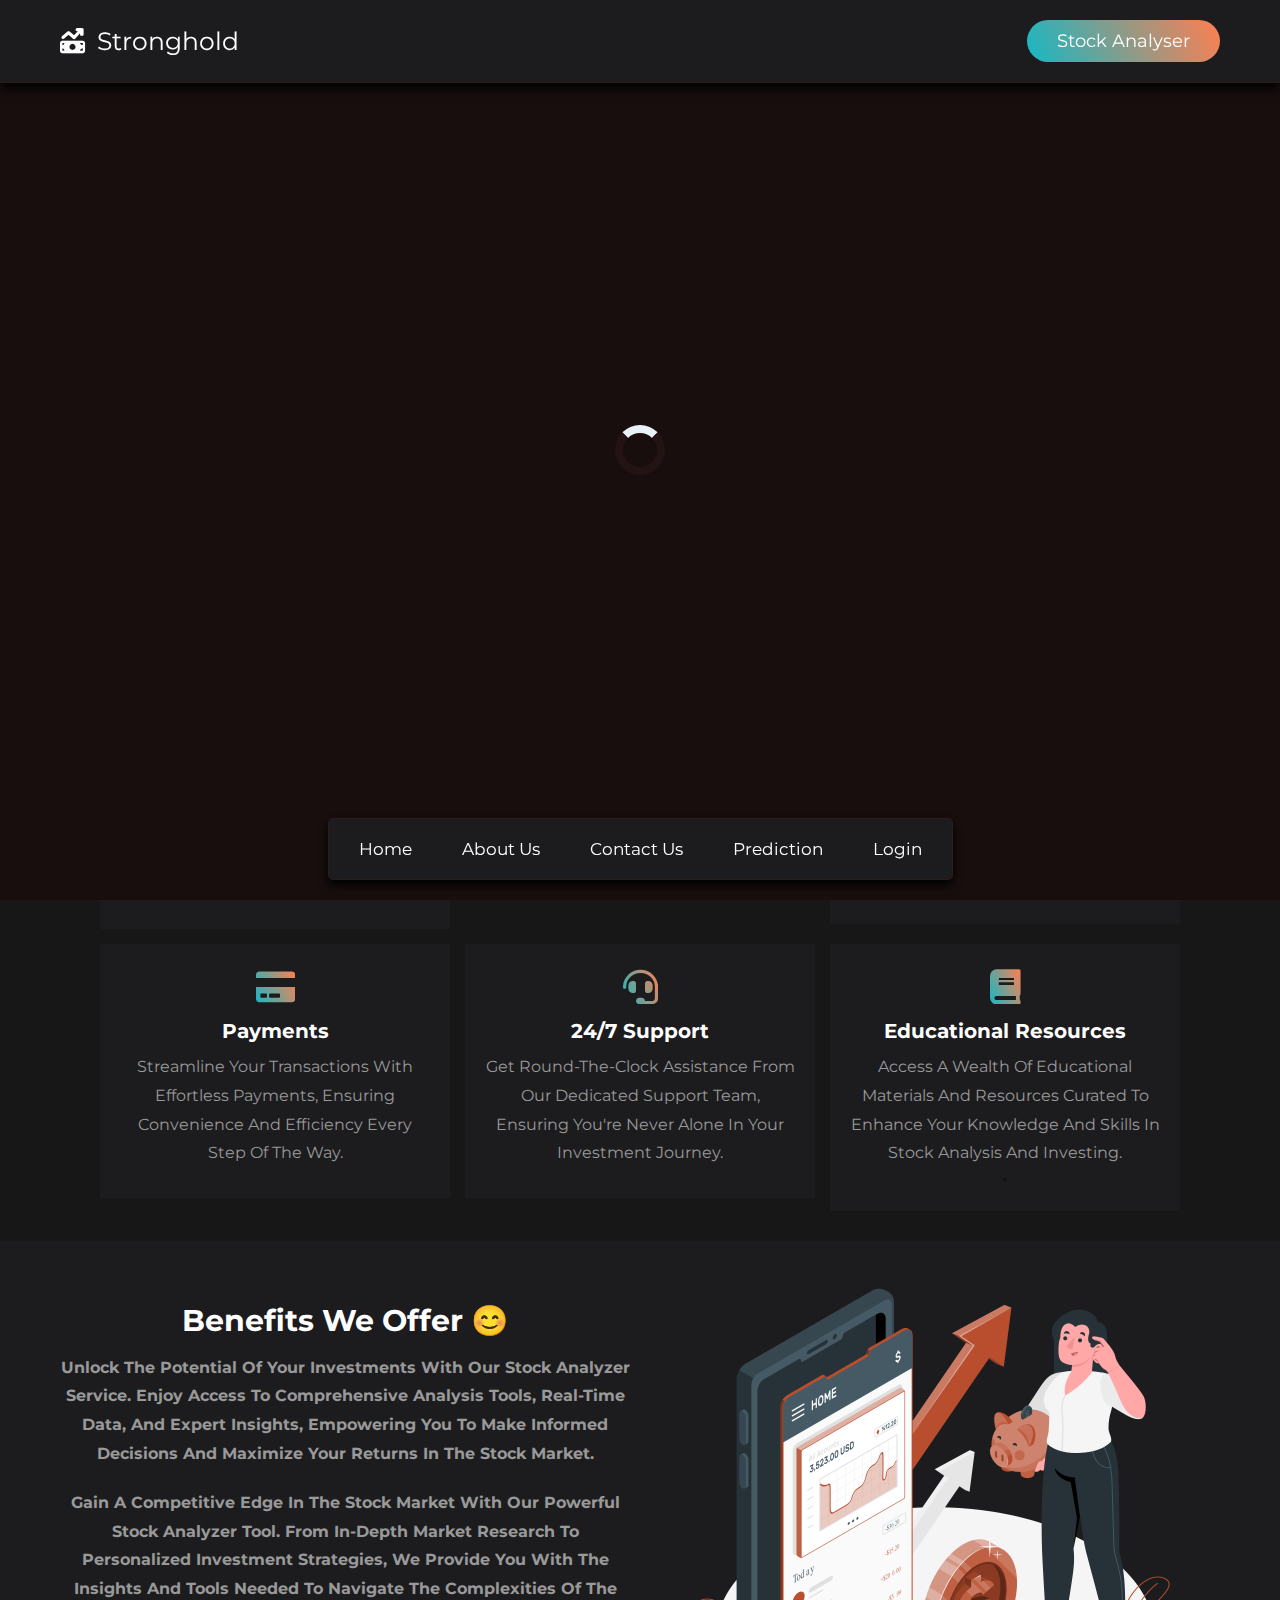
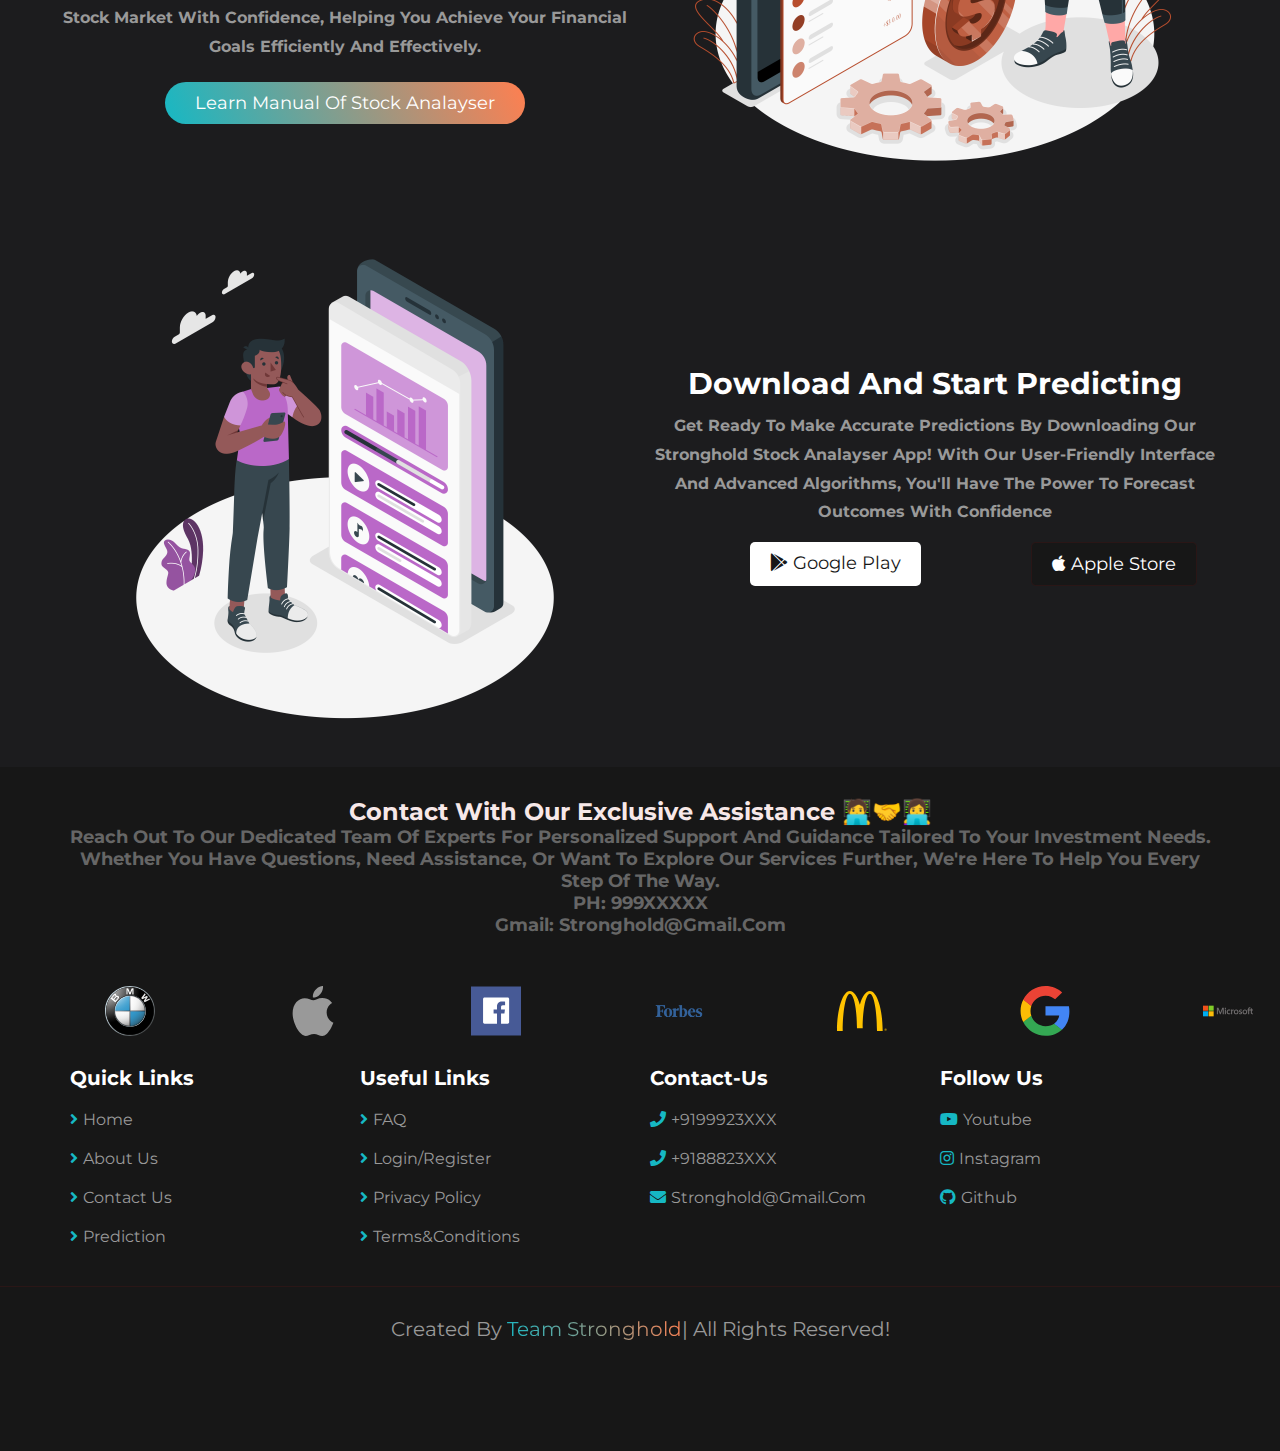
<file: index.html>
<!DOCTYPE html>
<html lang="en">

<head>
    <meta charset="UTF-8">
    <meta name="viewport" content="width=device-width, initial-scale=1.0">
    <title>Stronghold website</title>
    <!-- favicon -->
    <link rel="icon" href="global-market.png" type="image/x-icon">
    <!-- css file link here -->
    <link rel="stylesheet" href="style.css">
    <!-- Font Awesome CDN for icons -->
    <link rel="stylesheet" href="https://cdnjs.cloudflare.com/ajax/libs/font-awesome/5.15.4/css/all.min.css">
    
</head>

<body>

     <!-- Preloader -->
     <div id="preloader">
        <div class="loader"></div>
    </div>
    <!-- Preloader ends -->

    <!-- header starts from here -->
    <header class="header">

        <section class="flex">

            <a href="#home" class="logo"><i class="fas fa-money-bill-trend-up"></i>
                Stronghold</a>

            <a href="#Stock analyser" class="btn">Stock analyser</a>

        </section>

    </header>
    <!-- header ends here -->

    <!-- navbar starts from here -->

    <div class="navbar">
        <nav class="nav">
            <a href="#home"><i class="fas fa-home"></i><span>Home</span></a>
            <a href="#About us"><i class="fas fa-circle-info"></i><span>About us</span></a>
            <a href="#Contact"><i class="fas fa-envelope"></i><span>Contact us</span></a>
            <a href="#Prediction"><i class="fas fa-comments-dollar"></i><span>Prediction</span></a>
            <a href="#home"><i class="fas fa-user"></i><span>Login</span></a>
        </nav>
    </div>


    <!-- navbar ends from here -->
    <!-- home section starts from here -->
    <section class="home" id="home">

        <div class="flex">

            <div class="content">
                <h3>Prediction of stocks journey with us👍</h3>
                <p>Unveiling Profits, Securing Futures: Your Stock Analysis Stronghold. we took stocks of nifty50 and
                    BSE sensex for prediction and safeguard your investment in any situation using our analyser.</p>
                <a href="#Stock analyser" class="btn">Start Stock analyser</a>
            </div>

            <div class="image">
                <img src="Finance app-bro.png" alt="">
            </div>


        </div>

    </section>






    <!-- home section ends here -->

    <!-- Prediction section starts from here -->
    <section class="prediction">
        <div class="box-container">

            <div class="box">
                <i class="fas fa-money-bill-trend-up"></i>
                <h3>Extra income</h3>
                <p>Invest wisely for the rewards and empower your financial decision with our all predictions that had
                    been made for forecasting your tommorow sucess today.</p>

            </div>

            <div class="box">
                <i class="fas fa-coins"></i>
                <h3>financial assistant</h3>
                <p>Unlock the potential of your investments and make informed decisions with our expert financial
                    guidance.</p>

            </div>

            <div class="box">
                <i class="fas fa-shield-halved"></i>
                <h3>Account credentials protection</h3>
                <p>Secure your account credentials and make informed financial decisions with our predictive insights,
                    ensuring tomorrow's success starts today.</p>

            </div>

            <div class="box">
                <i class="fas fa-credit-card"></i>
                <h3>Payments</h3>
                <p>Streamline your transactions with effortless payments, ensuring convenience and efficiency every step
                    of the way.</p>

            </div>

            <div class="box">
                <i class="fas fa-headset"></i>
                <h3>24/7 Support</h3>
                <p>Get round-the-clock assistance from our dedicated support team, ensuring you're never alone in your
                    investment journey.</p>

            </div>

            <div class="box">
                <i class="fas fa-book"></i>
                <h3>Educational Resources</h3>
                <p>Access a wealth of educational materials and resources curated to enhance your knowledge and skills
                    in stock analysis and investing.</p>
                < </div>



            </div>
    </section>
    <!-- Prediction section ends here -->

    <!-- About us section works from here -->

    <div class="about-us" id="about">

        <section class="flex">

            <div class="content">
                <h3>benefits we offer 😊</h3>
                <p>Unlock the potential of your investments with our stock analyzer service. Enjoy access to
                    comprehensive analysis tools, real-time data, and expert insights, empowering you to make informed
                    decisions and maximize your returns in the stock market.</p>
                <p>Gain a competitive edge in the stock market with our powerful stock analyzer tool. From in-depth
                    market research to personalized investment strategies, we provide you with the insights and tools
                    needed to navigate the complexities of the stock market with confidence, helping you achieve your
                    financial goals efficiently and effectively.</p>
                <a href="#" class="btn">Learn manual of stock analayser</a>
            </div>

            <div class="image">
                <img src="Finance app-amico.png" alt="">
            </div>

        </section>

    </div>




    <!-- About  us section ends here -->
    <!-- Download Stronghold Stock analayser sections starts here -->

    <div class="download" id="download">
        <section class="flex">

            <div class="image">
                <img src="App data-amico.png" alt="">
            </div>

            <div class="content">
                <h3>Download and start predicting</h3>
                <p>Get ready to make accurate predictions by downloading our Stronghold Stock analayser app! With our user-friendly interface and
                    advanced algorithms, you'll have the power to forecast outcomes with confidence</p>
                    <div class="links">
                        <a href="#"><i class="fab fa-google-play"></i>Google Play</a>
                        <a href="#"><i class="fab fa-apple"></i>Apple Store</a>
                    </div>
            </div>
        </section>
    </div>

    <!--Download Stronghold Stock analayser sections ends here -->
<!-- Contact us section starts from here -->
<section class="contact-us">
    <div class="flex">

        <div class="content">
            <h3>Contact with our exclusive assistance 🧑‍💻🤝👩‍💻</h3>
            <p>Reach out to our dedicated team of experts for personalized support and guidance tailored to your
                investment needs. Whether you have questions, need assistance, or want to explore our services
                further, we're here to help you every step of the way.</p>
            <p>PH: 999XXXXX</p>
            <p>Gmail: Stronghold@gmail.com</p>
        </div>
    </div>
</section>
<!-- Contact us section ends here -->

<!-- Stock Section starts here -->
<div class="brands">
    <div class="brands-container">
        <img src="bmw-logo-svgrepo-com.svg" alt="">
        <img src="apple-logo-svgrepo-com.svg" alt="">
        <img src="facebook-icon-white-logo-svgrepo-com.svg" alt="">
        <img src="forbes-logo-svgrepo-com.svg" alt="">
        <img src="mcdonald-s-15-logo-svgrepo-com.svg" alt="">
        <img src="google-icon-logo-svgrepo-com.svg" alt="">
        <img src="microsoft-logo-svgrepo-com.svg" alt="">
        <img src="xbox-one-logo-svgrepo-com.svg" alt="">
        <img src="coca-cola-logo-svgrepo-com.svg" alt="">
    </div>
</div>
<!-- Stock Section ends here -->

<!-- footer section works from here by Aviral :) -->
<footer class="footer">
    <section class="box-container">
        <div class="box">
            <h3>Quick links</h3>
            <a href="#home"><i class="fas fa-angle-right"></i>Home</a>
            <a href="#About us"><i class="fas fa-angle-right"></i>About us</a>
            <a href="#download"><i class="fas fa-angle-right"></i>Contact us</a>
            <a href="#Prediction"><i class="fas fa-angle-right"></i>Prediction</a>
        </div>
        <div class="box">
            <h3>useful links</h3>
            <a href="#"><i class="fas fa-angle-right"></i>FAQ</a>
            <a href="#"><i class="fas fa-angle-right"></i>Login/Register</a>
            <a href="#"><i class="fas fa-angle-right"></i>Privacy policy</a>
            <a href="#"><i class="fas fa-angle-right"></i>Terms&Conditions</a>
        </div>
        <div class="box">
            <h3>contact-us</h3>
            <a href="tel:1234567890"><i class="fas fa-phone"></i>+9199923XXX</a>
            <a href="tel:1112223333"><i class="fas fa-phone"></i>+9188823XXX</a>
            <a href="mailto:Stronghold@gmail.com"><i class="fas fa-envelope"></i>Stronghold@gmail.com</a>
        </div>
        <div class="box">
            <h3>Follow us</h3>
            <a href="#"><i class="fab fa-youtube"></i>Youtube</a>
            <a href="#"><i class="fab fa-instagram"></i>Instagram</a>
            <a href="#"><i class="fab fa-github"></i>github</a>
        </div>
    </section>

        <div class="credit">Created By <span>Team Stronghold</span>| all rights reserved!</div>


</footer>
<!-- footer section ends here by Aviral :) -->

 <!-- preloader links here -->
 <link rel="stylesheet" href="script.js">

    <!-- stronghold js files here -->
    <script src="script.js"></script>

</body>

</html>
</file>
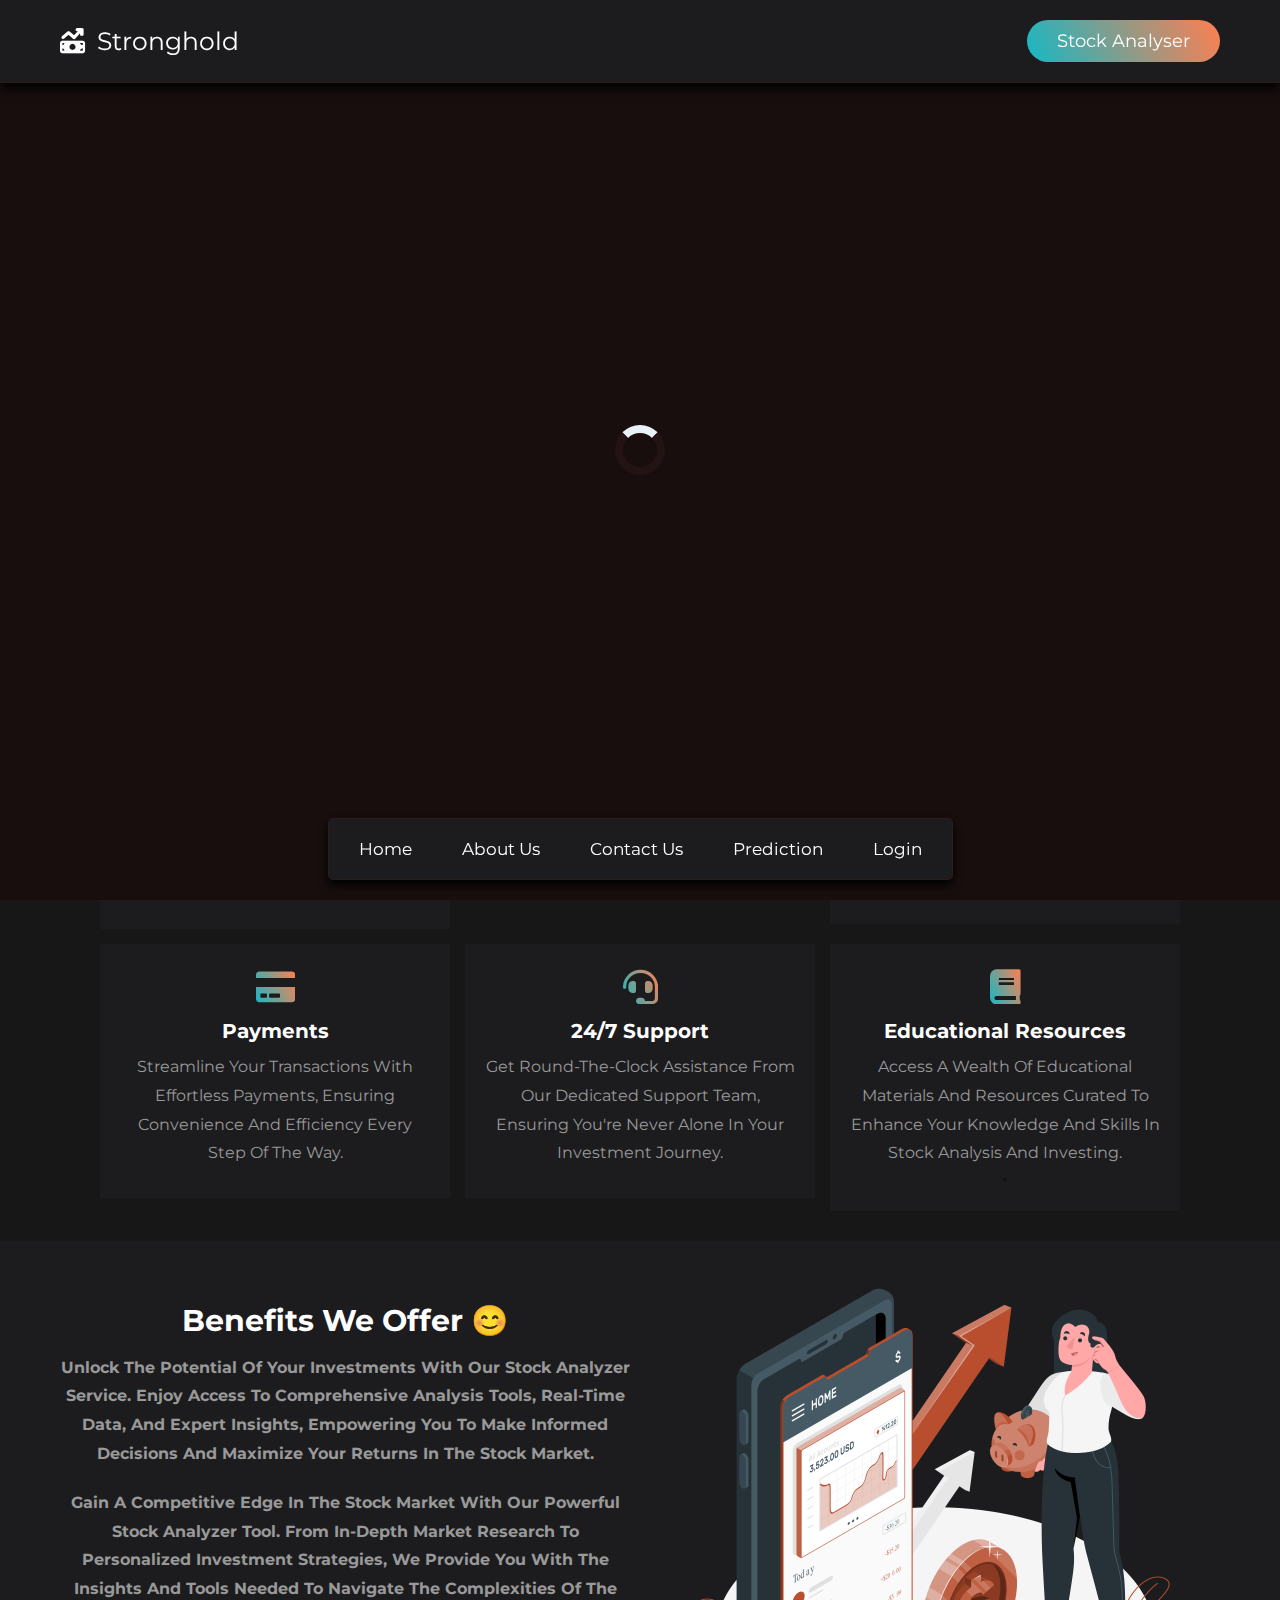
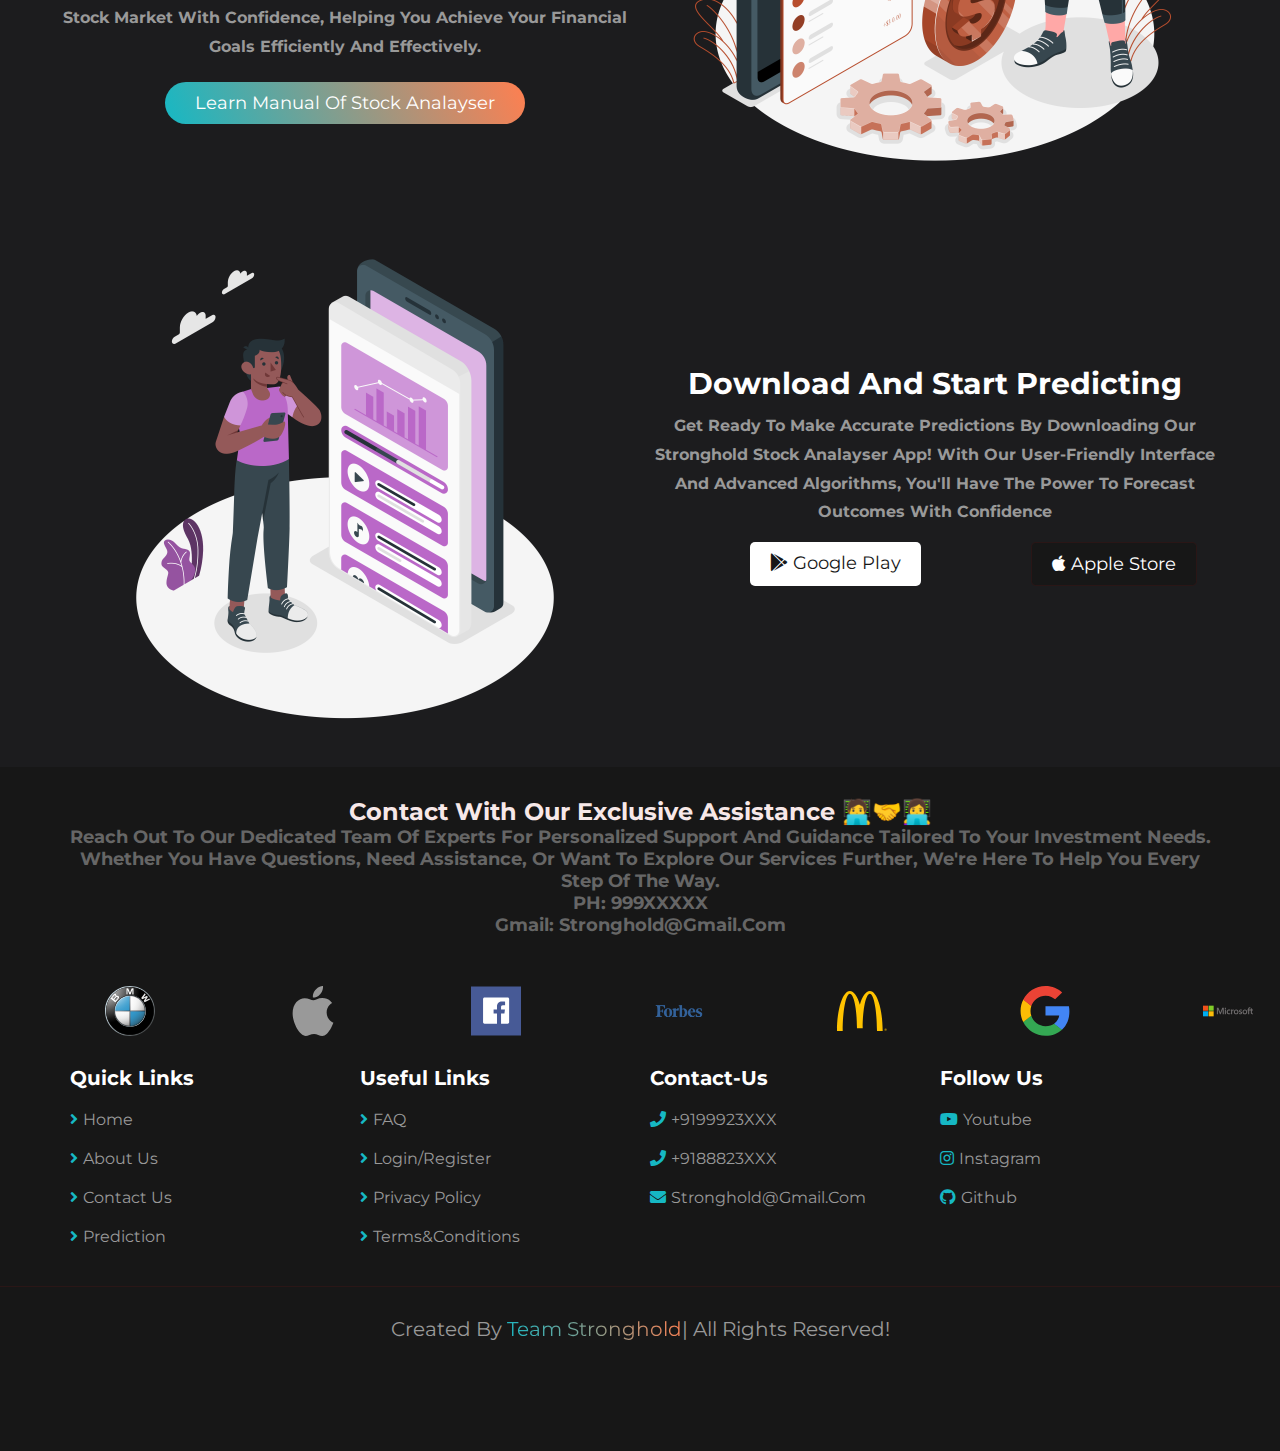
<file: Data/index.html>
<!DOCTYPE html>
<html lang="en">

<head>
    <meta charset="UTF-8">
    <meta name="viewport" content="width=device-width, initial-scale=1.0">
    <title>Stronghold website</title>
    <!-- favicon -->
    <link rel="icon" href="global-market.png" type="image/x-icon">
    <!-- css file link here -->
    <link rel="stylesheet" href="style.css">
    <!-- Font Awesome CDN for icons -->
    <link rel="stylesheet" href="https://cdnjs.cloudflare.com/ajax/libs/font-awesome/5.15.4/css/all.min.css">
    <!-- Python link -->
    <link rel="stylesheet" href="https://pyscript.net/releases/2024.1.1/core.css" />
    <script type="module" src="https://pyscript.net/releases/2024.1.1/core.js"></script>
    
</head>

<body>

     <!-- Preloader -->
     <div id="preloader">
        <div class="loader"></div>
    </div>
    <!-- Preloader ends -->

    <!-- header starts from here -->
    <header class="header">

        <section class="flex">

            <a href="#home" class="logo"><i class="fas fa-money-bill-trend-up"></i>
                Stronghold</a>

            <a href="#Stock analyser" class="btn">Stock analyser</a>

        </section>

    </header>
    <!-- header ends here -->

    <!-- navbar starts from here -->

    <div class="navbar">
        <nav class="nav">
            <a href="#home"><i class="fas fa-home"></i><span>Home</span></a>
            <a href="#About us"><i class="fas fa-circle-info"></i><span>About us</span></a>
            <a href="#Contact"><i class="fas fa-envelope"></i><span>Contact us</span></a>
            <a href="#Prediction"><i class="fas fa-comments-dollar"></i><span>Prediction</span></a>
            <a href="#home"><i class="fas fa-user"></i><span>Login</span></a>
        </nav>
    </div>


    <!-- navbar ends from here -->
    <!-- home section starts from here -->
    <section class="home" id="home">
        <div class="flex">
            <div class="content">
                <h3>Prediction of stocks journey with us👍</h3>
                <p>Unveiling Profits, Securing Futures: Your Stock Analysis Stronghold. we took stocks of nifty50 and
                    BSE sensex for prediction and safeguard your investment in any situation using our analyser.</p>
                <!-- Use anchor tag styled as a button -->
                <a href="#" class="btn" id="startAnalyzerBtn">Start Stock Analyzer</a>
            </div>
            <div class="image">
                <img src="Finance app-bro.png" alt="">
            </div>
        </div>
    </section>
    
    <script>
        // Add a click event listener to the button
        document.getElementById("startAnalyzerBtn").addEventListener("click", function() {
            // Send a request to the server to launch Streamlit
            fetch("/launchStreamlit")
                .then(response => {
                    if (!response.ok) {
                        throw new Error("Failed to launch Streamlit");
                    }
                    return response.text();
                })
                .then(data => {
                    console.log(data); // Log any response from the server
                })
                .catch(error => {
                    console.error("Error:", error);
                });
        });
    </script>
    




    <!-- home section ends here -->

    <!-- Prediction section starts from here -->
    <section class="prediction">
        <div class="box-container">

            <div class="box">
                <i class="fas fa-money-bill-trend-up"></i>
                <h3>Extra income</h3>
                <p>Invest wisely for the rewards and empower your financial decision with our all predictions that had
                    been made for forecasting your tommorow sucess today.</p>

            </div>

            <div class="box">
                <i class="fas fa-coins"></i>
                <h3>financial assistant</h3>
                <p>Unlock the potential of your investments and make informed decisions with our expert financial
                    guidance.</p>

            </div>

            <div class="box">
                <i class="fas fa-shield-halved"></i>
                <h3>Account credentials protection</h3>
                <p>Secure your account credentials and make informed financial decisions with our predictive insights,
                    ensuring tomorrow's success starts today.</p>

            </div>

            <div class="box">
                <i class="fas fa-credit-card"></i>
                <h3>Payments</h3>
                <p>Streamline your transactions with effortless payments, ensuring convenience and efficiency every step
                    of the way.</p>

            </div>

            <div class="box">
                <i class="fas fa-headset"></i>
                <h3>24/7 Support</h3>
                <p>Get round-the-clock assistance from our dedicated support team, ensuring you're never alone in your
                    investment journey.</p>

            </div>

            <div class="box">
                <i class="fas fa-book"></i>
                <h3>Educational Resources</h3>
                <p>Access a wealth of educational materials and resources curated to enhance your knowledge and skills
                    in stock analysis and investing.</p>
                < </div>



            </div>
    </section>
    <!-- Prediction section ends here -->

    <!-- About us section works from here -->

    <div class="about-us" id="about">

        <section class="flex">

            <div class="content">
                <h3>benefits we offer 😊</h3>
                <p>Unlock the potential of your investments with our stock analyzer service. Enjoy access to
                    comprehensive analysis tools, real-time data, and expert insights, empowering you to make informed
                    decisions and maximize your returns in the stock market.</p>
                <p>Gain a competitive edge in the stock market with our powerful stock analyzer tool. From in-depth
                    market research to personalized investment strategies, we provide you with the insights and tools
                    needed to navigate the complexities of the stock market with confidence, helping you achieve your
                    financial goals efficiently and effectively.</p>
                <a href="#" class="btn">Learn manual of stock analayser</a>
            </div>

            <div class="image">
                <img src="Finance app-amico.png" alt="">
            </div>

        </section>

    </div>




    <!-- About  us section ends here -->
    <!-- Download Stronghold Stock analayser sections starts here -->

    <div class="download" id="download">
        <section class="flex">

            <div class="image">
                <img src="App data-amico.png" alt="">
            </div>

            <div class="content">
                <h3>Download and start predicting</h3>
                <p>Get ready to make accurate predictions by downloading our Stronghold Stock analayser app! With our user-friendly interface and
                    advanced algorithms, you'll have the power to forecast outcomes with confidence</p>
                    <div class="links">
                        <a href="#"><i class="fab fa-google-play"></i>Google Play</a>
                        <a href="#"><i class="fab fa-apple"></i>Apple Store</a>
                    </div>
            </div>
        </section>
    </div>

    <!--Download Stronghold Stock analayser sections ends here -->
<!-- Contact us section starts from here -->
<section class="contact-us">
    <div class="flex">

        <div class="content">
            <h3>Contact with our exclusive assistance 🧑‍💻🤝👩‍💻</h3>
            <p>Reach out to our dedicated team of experts for personalized support and guidance tailored to your
                investment needs. Whether you have questions, need assistance, or want to explore our services
                further, we're here to help you every step of the way.</p>
            <p>PH: 999XXXXX</p>
            <p>Gmail: Stronghold@gmail.com</p>
        </div>
    </div>
</section>
<!-- Contact us section ends here -->

<!-- Stock Section starts here -->
<div class="brands">
    <div class="brands-container">
        <img src="bmw-logo-svgrepo-com.svg" alt="">
        <img src="apple-logo-svgrepo-com.svg" alt="">
        <img src="facebook-icon-white-logo-svgrepo-com.svg" alt="">
        <img src="forbes-logo-svgrepo-com.svg" alt="">
        <img src="mcdonald-s-15-logo-svgrepo-com.svg" alt="">
        <img src="google-icon-logo-svgrepo-com.svg" alt="">
        <img src="microsoft-logo-svgrepo-com.svg" alt="">
        <img src="xbox-one-logo-svgrepo-com.svg" alt="">
        <img src="coca-cola-logo-svgrepo-com.svg" alt="">
    </div>
</div>
<!-- Stock Section ends here -->

<!-- footer section works from here by Aviral :) -->
<footer class="footer">
    <section class="box-container">
        <div class="box">
            <h3>Quick links</h3>
            <a href="#home"><i class="fas fa-angle-right"></i>Home</a>
            <a href="#About us"><i class="fas fa-angle-right"></i>About us</a>
            <a href="#download"><i class="fas fa-angle-right"></i>Contact us</a>
            <a href="#Prediction"><i class="fas fa-angle-right"></i>Prediction</a>
        </div>
        <div class="box">
            <h3>useful links</h3>
            <a href="#"><i class="fas fa-angle-right"></i>FAQ</a>
            <a href="#"><i class="fas fa-angle-right"></i>Login/Register</a>
            <a href="#"><i class="fas fa-angle-right"></i>Privacy policy</a>
            <a href="#"><i class="fas fa-angle-right"></i>Terms&Conditions</a>
        </div>
        <div class="box">
            <h3>contact-us</h3>
            <a href="tel:1234567890"><i class="fas fa-phone"></i>+9199923XXX</a>
            <a href="tel:1112223333"><i class="fas fa-phone"></i>+9188823XXX</a>
            <a href="mailto:Stronghold@gmail.com"><i class="fas fa-envelope"></i>Stronghold@gmail.com</a>
        </div>
        <div class="box">
            <h3>Follow us</h3>
            <a href="#"><i class="fab fa-youtube"></i>Youtube</a>
            <a href="#"><i class="fab fa-instagram"></i>Instagram</a>
            <a href="#"><i class="fab fa-github"></i>github</a>
        </div>
    </section>

        <div class="credit">Created By <span>Team Stronghold</span>| all rights reserved!</div>


</footer>
<!-- footer section ends here by Aviral :) -->

 <!-- preloader links here -->
 <link rel="stylesheet" href="script.js">

    <!-- stronghold js files here -->
    <script src="script.js"></script>

</body>

</html>
</file>
<file: style.css>
/* font code refernce here */
@import url('https://cdnjs.cloudflare.com/ajax/libs/font-awesome/6.5.1/css/all.min.css');

/* google fonts reference here */
@import url('https://fonts.googleapis.com/css2?family=Montserrat:ital,wght@0,100..900;1,100..900&display=swap');

:root{
    --white:#fff;
    --black:#171717;
    --bg-color:#1c1c1e;
    --light-white:#999;
    --box-shadow:0 .5rem 1rem #000;
    --border:.1rem solid rgba(212, 21, 21, 0.1);
    --gradient:linear-gradient(65deg, rgb(22, 184, 196), coral);


}


*{
    font-family: "Montserrat", sans-serif;
    box-sizing: border-box;
    margin: 0; padding: 0;
    text-decoration: none;
    text-transform: capitalize;
    outline: none; border: none;

}

*::selection{
    background: var(--white);
    color: var(--black);
}

html{
    font-size: 62.5%;
    scroll-behavior: smooth;
    scroll-padding-top: 9rem;
    overflow-x:hidden;

}


::-webkit-scrollbar{
    width: 1rem;
    
}

::-webkit-scrollbar-thumb{
    background:var(--white);
    
}

::-webkit-scrollbar-track{
    background-color: transparent;
    
}

#preloader {
    position: fixed;
    top: 0;
    left: 0;
    width: 100%;
    height: 100%;
    background-color: #180e0e;
    display: flex;
    justify-content: center;
    align-items: center;
    z-index: 1000;
}

.loader {
    border: 8px solid #241313;
    border-radius: 50%;
    border-top: 8px solid #e9f2f8;
    width: 50px;
    height: 50px;
    animation: spin 2s linear infinite;
}

@keyframes spin {
    0% {
        transform: rotate(0deg);
    }
    100% {
        transform: rotate(360deg);
    }
}

body{
    background: var(--black);
    padding-bottom: 8rem;
}

section{
    padding: 3rem 2rem;
    max-width: 1200px;
    margin: 0 auto;
}

.btn{
    display: inline-block;
    margin-top: 1rem;
    cursor: pointer;
    padding: 1rem 3rem;
    font-size: 1.8rem;
    background:var(--gradient);
    color: var(--white);
    border-radius: 5rem;
    transition: .2s linear;

}

.btn:hover{
    background-color: var(--white);
    color: var(--black);

}

.header{
    position: sticky;
    top: 0; left: 0; right: 0;
    background-color: var(--bg-color);
    border-bottom: var(--border);
    box-shadow: var(--box-shadow);
    z-index: 1000;
}

.header .flex{
    display:flex;
    justify-content: space-between;
    align-items: center;
    padding: 2rem;

}

.header .flex .logo{
    font-size: 2.5rem;
    color: var(--white);
}

.header .flex .logo i{
    margin-right: .5rem;
    color: rgb(255, 255, 255);
}

.header .flex .btn{
    margin-top: 0;
}

.navbar{
    position: fixed;
    bottom: 2rem; left: 0; right: 0;
    display: flex;
    justify-content: center;
    z-index:1000;

}

.navbar .nav{
    padding: 1rem;
    background-color: var(--bg-color);
    border: var(--border);
    box-shadow: var(--box-shadow);
    display: flex;
    align-items: center;
    text-align: center;
    justify-content: space-around;
    gap: 1rem;
    border-radius: .5rem;
}

.navbar .nav a{
    font-size: 1.7rem;
    padding: 1rem 2rem;
    border-radius: .5rem;
    transition: .2s linear;
    color: var(--white);


}

.navbar .nav a:hover{
    background:var(--gradient);
    color: var(--black);
}

.navbar .nav a:hover span{
    color: var(--white);
}


.navbar .nav a i{
    display: none;
    
}

.home .flex{
    display: flex;
    align-items: center;
    flex-wrap: wrap;
    gap: 2rem;
}

.home .flex .image{
    flex: 1 1 30rem;
    position: relative;
    overflow: hidden;
}

.home .flex .image img{
    width: 100%;
    
}

/* USless not work */
.home .flex .image img::after{
    content: '';
    position: absolute;
    top: 5rem; left: 5rem;
    height: 30rem;
    width: 10rem;
    background: var(--gradient);
}

.home .flex .image img::before{
    content: '';
    position: absolute;
    top: 5rem; left: 5rem;
    height: 30rem;
    width: 10rem;
    background: var(--gradient);
}
/* ends heere */
.home .flex .content{
    flex: 1 1 50rem;
}

.home .flex .content h3{
    font-size: 4rem;
    color: var(--white);
    text-transform: uppercase;
    margin-bottom: .5rem;
}


.home .flex .content p{
    line-height: 1.8;
    padding: 1rem 0;
    font-size: 1.6rem;
    color: var(--light-white);
}

.prediction .box-container{
    display: grid;
    grid-template-columns: repeat(auto-fit, 35rem);
    gap: 1.5rem;
    align-items: flex-start;
    justify-content: center;

}

.prediction .box-container .box{
    text-align: center;
    padding: 2.5rem 2rem;
    background-color: var(--bg-color);
}

.prediction .box-container .box i{
    font-size: 3.5rem;
    background: var(--gradient);
    background-clip: text;
    color: transparent;
    margin-bottom: 1rem;

}

.prediction .box-container .box h3{
        font-size: 2rem;
        margin: .5rem 0;
        color: var(--white);
}

.prediction .box-container .box p{
    line-height: 1.8;
    font-size: 1.6rem;
    color: var(--light-white);
    padding: .5rem 0;
}

.about-us{
    background: var(--bg-color);
}

.about-us .flex{
    display: flex;
    align-items: center;
    flex-wrap: wrap;
    gap: 2rem;
}

.about-us .flex .content{
    flex: 1 1 40rem;
}


.about-us .flex .image{
    flex: 1 1 40rem;

}

.about-us .flex .image img{
    width: 100%;
    height: 50rem;
    object-fit: contain;
}

.about-us .flex .content h3{
    font-size: 3rem;
    color: var(--white);
    margin-bottom: .5rem;
}


.about-us .flex .content p{
    font-size: 1.6rem;
    color: var(--light-white);
    padding: 1rem 0;
    line-height: 1.8;
}


.content {
    text-align: center;
    margin-bottom: 20px;
}

.content h3 {
    font-size: 24px;
    color: #f7e8e8; 
    font-weight: bold; 
}

.content p {
    font-size: 18px; 
    color: #666; 
    font-weight: bold; 
}

.controls {
    display: flex;
    justify-content: center;
    margin-top: 20px;
}

.controls .fas {
    font-size: 24px;
    color: #333; 
    cursor: pointer;
    margin: 0 10px;
}

.controls .fas:hover {
    color: #666; 
}

.download{
    background: var(--bg-color);
}


.download .flex{
    display: flex;
    align-items: center;
    flex-wrap: wrap;
    gap: 2rem;
}

.download .flex .image{
    flex: 1 1 40rem;

}

.download .flex .image img{
    width: 100%;
    height: 50rem;
    object-fit: contain;

}

.download .flex .content{
    flex: 1 1 40rem;

}

.download .flex .content h3{
    font-size: 3rem;
    color: var(--white);
    margin-bottom: .5rem;
}

.download .flex .content p{
    line-height: 1.8;
    font-size: 1.6rem;
    color: var(--light-white);
    padding: .5rem 0;

}

.download .flex .content .links{
    display: flex;
    margin-top: 1rem;
    gap: 1rem;
    flex-wrap: wrap;
}

.download .flex .content a{
    padding: 1rem 2rem;
    font-size: 1.8rem;
    margin-left: 10rem;
    border-radius: .5rem;
}

.download .flex .content a i{
    margin-right: 0.5rem;
}

.download .flex .content a:first-child{
    background-color: var(--white);
    color: var(--black);
}

.download .flex .content a:last-child{
    background-color: var(--black);
    color: var(--white);
    border: var(--border);
}

.download .flex .content a:last-child:hover{
    background-color: var(--gradient);
    border-color: transparent;
}

.brands{
    overflow: hidden;
    display: flex;
    gap: 0.3rem;

}

.brands .brands-container{
    display: flex;
    gap: 0.3rem;
    animation:brands 10s linear infinite;

}


@keyframes brands{
    0%{
        transform: translateX(10%);
    }
    0%{
        transform: translateX(-100%);
    }
}

.brands:hover .brands-container{
    animation-play-state: paused;
}

.brands .brands-container img{
    height: 5rem;
    width: 10rem;
    margin-left: 8rem;
   


}

.footer .box-container{
        display: grid;
        grid-template-columns: repeat(auto-fit,27rem);
        gap: 2rem;
        align-items: flex-start;
        justify-content: center;
}

.footer .box-container .box h3{
    font-size: 2rem;
    color: var(--white);
    margin-bottom: 1rem;
}

.footer .box-container .box a{
    font-size: 1.6rem;
    color: var(--light-white);
    display: block;
    padding: 1rem 0;
}

.footer .box-container .box a i{
    color: rgb(22, 184, 196);
    margin-right: .5rem;
}

.footer .box-container .box a:hover{
    color: var(--white);
}

.footer .credit{
    padding: 3rem 2rem;
    border-top: var(--border);
    text-align: center;
    font-size: 2rem;
    color: var(--light-white);
}

.footer .credit span{
    color: transparent;
    background: var(--gradient);
    background-clip: text;
}

/* media is starting from here */
@media (max-width:768px){

    body{
        padding-bottom: 7rem;
    }

    .navbar{
        bottom: 0;
    }

        .navbar.nav{    
            border-bottom: 0;
            border-left: 0;
            border-right: 0;
            box-shadow: none;
            border-radius: 0;
            padding: .5rem 1rem;
            width: 100%;
        }

        .navbar.nav a{
            padding: .5rem;
        }
        
        .navbar.nav a span{
            font-size: 1.5rem;
        }

        .navbar.nav a i{
            display: block;
            font-size: 2.5rem;
            margin-bottom: .5rem;
        }
        .navbar.nav a:hover{
            background:none;
        }
        .navbar.nav a:hover span{
            color: rgb(100, 173, 158);
            background:none;
        }

}

@media (max-width:450px){

    html{
        font-size: 50%;
    }

    .download .flex .content h3{
        font-size: 2.5rem;
    }
    .download .flex .content h3{
        font-size: 2.5rem;
    }
    .download .flex .content a{
        width: 100%;
        text-align: center;
    }
    
}
</file>
<file: Data/style.css>
/* font code refernce here */
@import url('https://cdnjs.cloudflare.com/ajax/libs/font-awesome/6.5.1/css/all.min.css');

/* google fonts reference here */
@import url('https://fonts.googleapis.com/css2?family=Montserrat:ital,wght@0,100..900;1,100..900&display=swap');

:root{
    --white:#fff;
    --black:#171717;
    --bg-color:#1c1c1e;
    --light-white:#999;
    --box-shadow:0 .5rem 1rem #000;
    --border:.1rem solid rgba(212, 21, 21, 0.1);
    --gradient:linear-gradient(65deg, rgb(22, 184, 196), coral);


}


*{
    font-family: "Montserrat", sans-serif;
    box-sizing: border-box;
    margin: 0; padding: 0;
    text-decoration: none;
    text-transform: capitalize;
    outline: none; border: none;

}

*::selection{
    background: var(--white);
    color: var(--black);
}

html{
    font-size: 62.5%;
    scroll-behavior: smooth;
    scroll-padding-top: 9rem;
    overflow-x:hidden;

}


::-webkit-scrollbar{
    width: 1rem;
    
}

::-webkit-scrollbar-thumb{
    background:var(--white);
    
}

::-webkit-scrollbar-track{
    background-color: transparent;
    
}

#preloader {
    position: fixed;
    top: 0;
    left: 0;
    width: 100%;
    height: 100%;
    background-color: #180e0e;
    display: flex;
    justify-content: center;
    align-items: center;
    z-index: 1000;
}

.loader {
    border: 8px solid #241313;
    border-radius: 50%;
    border-top: 8px solid #e9f2f8;
    width: 50px;
    height: 50px;
    animation: spin 2s linear infinite;
}

@keyframes spin {
    0% {
        transform: rotate(0deg);
    }
    100% {
        transform: rotate(360deg);
    }
}

body{
    background: var(--black);
    padding-bottom: 8rem;
}

section{
    padding: 3rem 2rem;
    max-width: 1200px;
    margin: 0 auto;
}

.btn{
    display: inline-block;
    margin-top: 1rem;
    cursor: pointer;
    padding: 1rem 3rem;
    font-size: 1.8rem;
    background:var(--gradient);
    color: var(--white);
    border-radius: 5rem;
    transition: .2s linear;

}

.btn:hover{
    background-color: var(--white);
    color: var(--black);

}

.header{
    position: sticky;
    top: 0; left: 0; right: 0;
    background-color: var(--bg-color);
    border-bottom: var(--border);
    box-shadow: var(--box-shadow);
    z-index: 1000;
}

.header .flex{
    display:flex;
    justify-content: space-between;
    align-items: center;
    padding: 2rem;

}

.header .flex .logo{
    font-size: 2.5rem;
    color: var(--white);
}

.header .flex .logo i{
    margin-right: .5rem;
    color: rgb(255, 255, 255);
}

.header .flex .btn{
    margin-top: 0;
}

.navbar{
    position: fixed;
    bottom: 2rem; left: 0; right: 0;
    display: flex;
    justify-content: center;
    z-index:1000;

}

.navbar .nav{
    padding: 1rem;
    background-color: var(--bg-color);
    border: var(--border);
    box-shadow: var(--box-shadow);
    display: flex;
    align-items: center;
    text-align: center;
    justify-content: space-around;
    gap: 1rem;
    border-radius: .5rem;
}

.navbar .nav a{
    font-size: 1.7rem;
    padding: 1rem 2rem;
    border-radius: .5rem;
    transition: .2s linear;
    color: var(--white);


}

.navbar .nav a:hover{
    background:var(--gradient);
    color: var(--black);
}

.navbar .nav a:hover span{
    color: var(--white);
}


.navbar .nav a i{
    display: none;
    
}

.home .flex{
    display: flex;
    align-items: center;
    flex-wrap: wrap;
    gap: 2rem;
}

.home .flex .image{
    flex: 1 1 30rem;
    position: relative;
    overflow: hidden;
}

.home .flex .image img{
    width: 100%;
    
}

/* USless not work */
.home .flex .image img::after{
    content: '';
    position: absolute;
    top: 5rem; left: 5rem;
    height: 30rem;
    width: 10rem;
    background: var(--gradient);
}

.home .flex .image img::before{
    content: '';
    position: absolute;
    top: 5rem; left: 5rem;
    height: 30rem;
    width: 10rem;
    background: var(--gradient);
}
/* ends heere */
.home .flex .content{
    flex: 1 1 50rem;
}

.home .flex .content h3{
    font-size: 4rem;
    color: var(--white);
    text-transform: uppercase;
    margin-bottom: .5rem;
}


.home .flex .content p{
    line-height: 1.8;
    padding: 1rem 0;
    font-size: 1.6rem;
    color: var(--light-white);
}

.prediction .box-container{
    display: grid;
    grid-template-columns: repeat(auto-fit, 35rem);
    gap: 1.5rem;
    align-items: flex-start;
    justify-content: center;

}

.prediction .box-container .box{
    text-align: center;
    padding: 2.5rem 2rem;
    background-color: var(--bg-color);
}

.prediction .box-container .box i{
    font-size: 3.5rem;
    background: var(--gradient);
    background-clip: text;
    color: transparent;
    margin-bottom: 1rem;

}

.prediction .box-container .box h3{
        font-size: 2rem;
        margin: .5rem 0;
        color: var(--white);
}

.prediction .box-container .box p{
    line-height: 1.8;
    font-size: 1.6rem;
    color: var(--light-white);
    padding: .5rem 0;
}

.about-us{
    background: var(--bg-color);
}

.about-us .flex{
    display: flex;
    align-items: center;
    flex-wrap: wrap;
    gap: 2rem;
}

.about-us .flex .content{
    flex: 1 1 40rem;
}


.about-us .flex .image{
    flex: 1 1 40rem;

}

.about-us .flex .image img{
    width: 100%;
    height: 50rem;
    object-fit: contain;
}

.about-us .flex .content h3{
    font-size: 3rem;
    color: var(--white);
    margin-bottom: .5rem;
}


.about-us .flex .content p{
    font-size: 1.6rem;
    color: var(--light-white);
    padding: 1rem 0;
    line-height: 1.8;
}


.content {
    text-align: center;
    margin-bottom: 20px;
}

.content h3 {
    font-size: 24px;
    color: #f7e8e8; 
    font-weight: bold; 
}

.content p {
    font-size: 18px; 
    color: #666; 
    font-weight: bold; 
}

.controls {
    display: flex;
    justify-content: center;
    margin-top: 20px;
}

.controls .fas {
    font-size: 24px;
    color: #333; 
    cursor: pointer;
    margin: 0 10px;
}

.controls .fas:hover {
    color: #666; 
}

.download{
    background: var(--bg-color);
}


.download .flex{
    display: flex;
    align-items: center;
    flex-wrap: wrap;
    gap: 2rem;
}

.download .flex .image{
    flex: 1 1 40rem;

}

.download .flex .image img{
    width: 100%;
    height: 50rem;
    object-fit: contain;

}

.download .flex .content{
    flex: 1 1 40rem;

}

.download .flex .content h3{
    font-size: 3rem;
    color: var(--white);
    margin-bottom: .5rem;
}

.download .flex .content p{
    line-height: 1.8;
    font-size: 1.6rem;
    color: var(--light-white);
    padding: .5rem 0;

}

.download .flex .content .links{
    display: flex;
    margin-top: 1rem;
    gap: 1rem;
    flex-wrap: wrap;
}

.download .flex .content a{
    padding: 1rem 2rem;
    font-size: 1.8rem;
    margin-left: 10rem;
    border-radius: .5rem;
}

.download .flex .content a i{
    margin-right: 0.5rem;
}

.download .flex .content a:first-child{
    background-color: var(--white);
    color: var(--black);
}

.download .flex .content a:last-child{
    background-color: var(--black);
    color: var(--white);
    border: var(--border);
}

.download .flex .content a:last-child:hover{
    background-color: var(--gradient);
    border-color: transparent;
}

.brands{
    overflow: hidden;
    display: flex;
    gap: 0.3rem;

}

.brands .brands-container{
    display: flex;
    gap: 0.3rem;
    animation:brands 10s linear infinite;

}


@keyframes brands{
    0%{
        transform: translateX(10%);
    }
    0%{
        transform: translateX(-100%);
    }
}

.brands:hover .brands-container{
    animation-play-state: paused;
}

.brands .brands-container img{
    height: 5rem;
    width: 10rem;
    margin-left: 8rem;
   


}

.footer .box-container{
        display: grid;
        grid-template-columns: repeat(auto-fit,27rem);
        gap: 2rem;
        align-items: flex-start;
        justify-content: center;
}

.footer .box-container .box h3{
    font-size: 2rem;
    color: var(--white);
    margin-bottom: 1rem;
}

.footer .box-container .box a{
    font-size: 1.6rem;
    color: var(--light-white);
    display: block;
    padding: 1rem 0;
}

.footer .box-container .box a i{
    color: rgb(22, 184, 196);
    margin-right: .5rem;
}

.footer .box-container .box a:hover{
    color: var(--white);
}

.footer .credit{
    padding: 3rem 2rem;
    border-top: var(--border);
    text-align: center;
    font-size: 2rem;
    color: var(--light-white);
}

.footer .credit span{
    color: transparent;
    background: var(--gradient);
    background-clip: text;
}

/* media is starting from here */
@media (max-width:768px){

    body{
        padding-bottom: 7rem;
    }

    .navbar{
        bottom: 0;
    }

        .navbar.nav{    
            border-bottom: 0;
            border-left: 0;
            border-right: 0;
            box-shadow: none;
            border-radius: 0;
            padding: .5rem 1rem;
            width: 100%;
        }

        .navbar.nav a{
            padding: .5rem;
        }
        
        .navbar.nav a span{
            font-size: 1.5rem;
        }

        .navbar.nav a i{
            display: block;
            font-size: 2.5rem;
            margin-bottom: .5rem;
        }
        .navbar.nav a:hover{
            background:none;
        }
        .navbar.nav a:hover span{
            color: rgb(100, 173, 158);
            background:none;
        }

}

@media (max-width:450px){

    html{
        font-size: 50%;
    }

    .download .flex .content h3{
        font-size: 2.5rem;
    }
    .download .flex .content h3{
        font-size: 2.5rem;
    }
    .download .flex .content a{
        width: 100%;
        text-align: center;
    }
    
}
</file>
